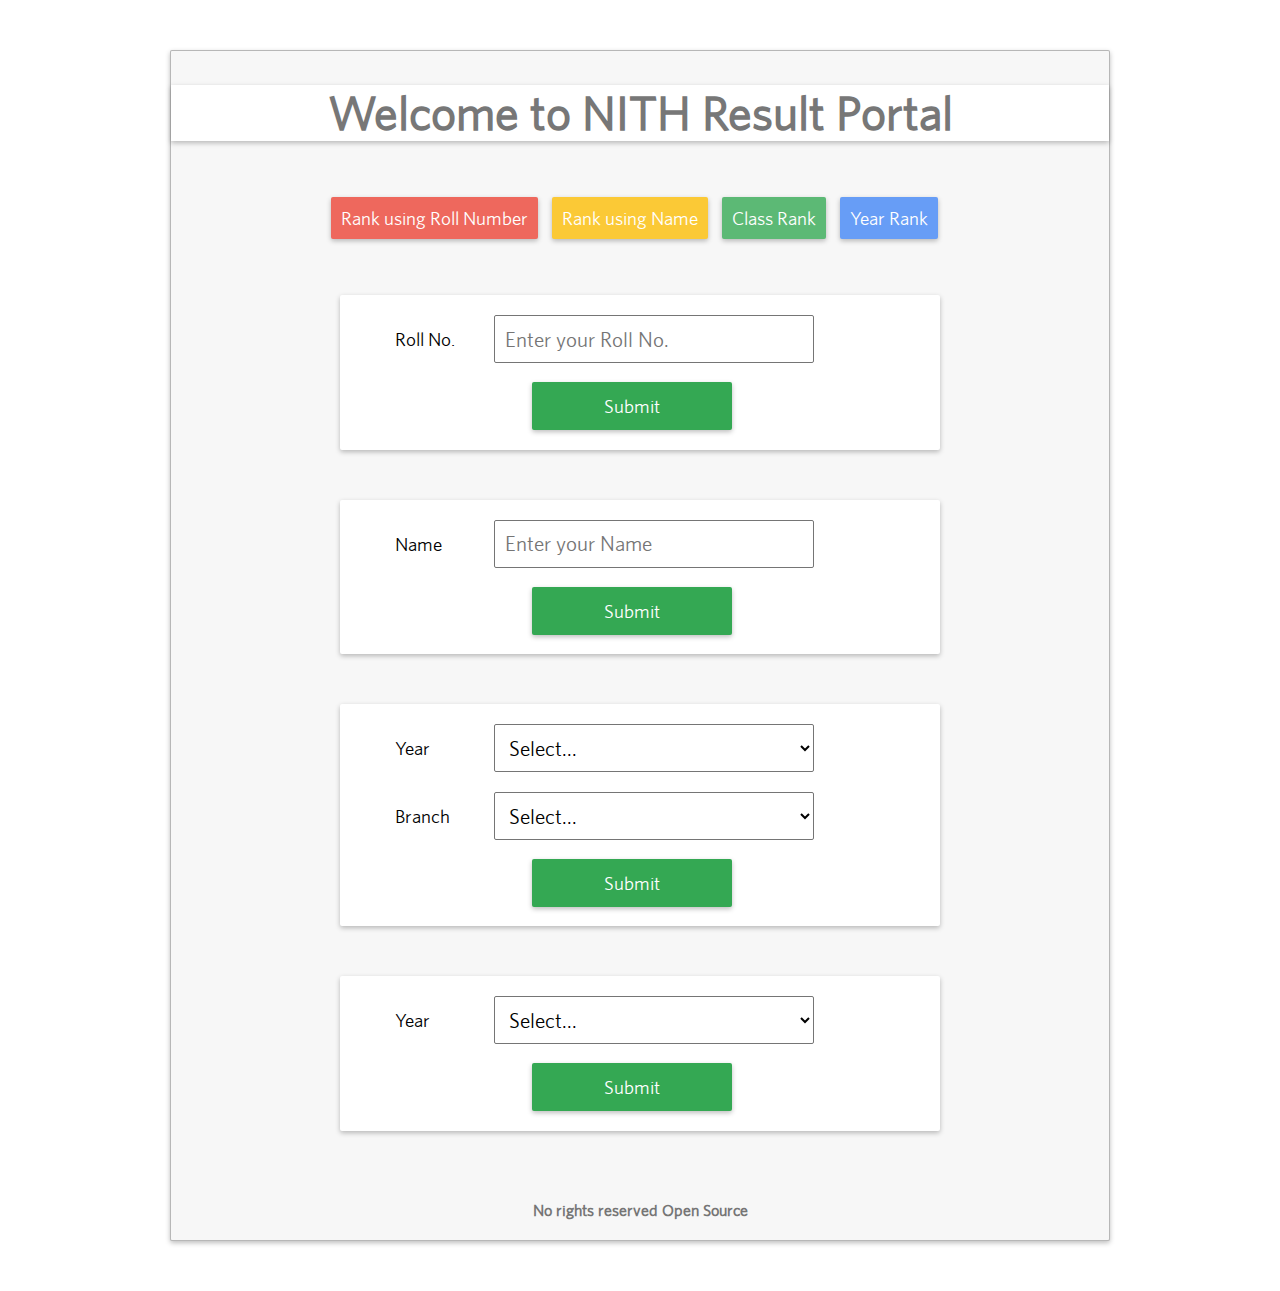
<file: index.html>
<!DOCTYPE html>
<html>
<head>
	<title>NITH Result portal</title>
	<link rel="stylesheet" type="text/css" href="./css/style.css">

</head>
<body>
	<div class="header">
		<h1>Welcome to NITH Result Portal</h1>
	</div>
	<div class="nav">
		<a class="red" href="#rollnoform">Rank using Roll Number</a>
		<a class="orange" href="#nameform">Rank using Name</a>
		<a class="green" href="#classform">Class Rank</a>
		<a class="blue" href="#yearform">Year Rank</a>
	</div>
	<div id="rollnoform" class="formcard">
		<form action="./php/roll.php" method="post" id="form1">
			<label>Roll No.</label>
			<input type="text" placeholder="Enter your Roll No." maxlength=10 name="RollNumber" required="required">
			<input class="submit-button" type="submit" value="Submit">
		</form>
	</div>
	<div id="nameform" class="formcard">
		<form action="./php/name.php" method="post" id="form1">
			<label>Name </label>
			<input type="text" placeholder="Enter your Name" name="Name" required="required">
			<input class="submit-button" type="submit" value="Submit">
		</form>
	</div>
	<div id="classform" class="formcard">
		<form action="./php/class.php" method="post" id="form1">
			<label>Year</label>
			<select name="year">
				<option value="null">Select...</option>
				<option value="15">First</option>
				<option value="14">Second</option>
				<option value="13">Third</option>
				<option value="12">Final</option>
				<option value="11">Super Final</option>
			</select></br>
			<label>Branch</label>
			<select name="branch">
				<option value="null">Select...</option>
				<option value="1">Civil</option>
				<option value="2">Electrical</option>
				<option value="3">Mechanical</option>
				<option value="4">Electonics</option>
				<option value="5">Computer</option>
				<option value="6">Architecture</option>
				<option value="7">Chemical</option>
			</select>
		</br>
			<input class="submit-button" type="submit" value="Submit">
		</form>
	</div>
	<div id="yearform" class="formcard">
		<form action="./php/year.php" method="post" id="form1">
			<label>Year</label>
			<select name="year">
				<option value="null">Select...</option>
				<option value="15">First</option>
				<option value="14">Second</option>
				<option value="13">Third</option>
				<option value="12">Final</option>
				<option value="11">Super Final</option>
			</select>
			<input class="submit-button" type="submit" value="Submit">
		</form>
	</div>
	<footer>
		No rights reserved Open Source
	</footer>
	<script type="text/javascript">
		document.getElementById("myForm").reset();
	</script>
	
</body>
</html>
</file>
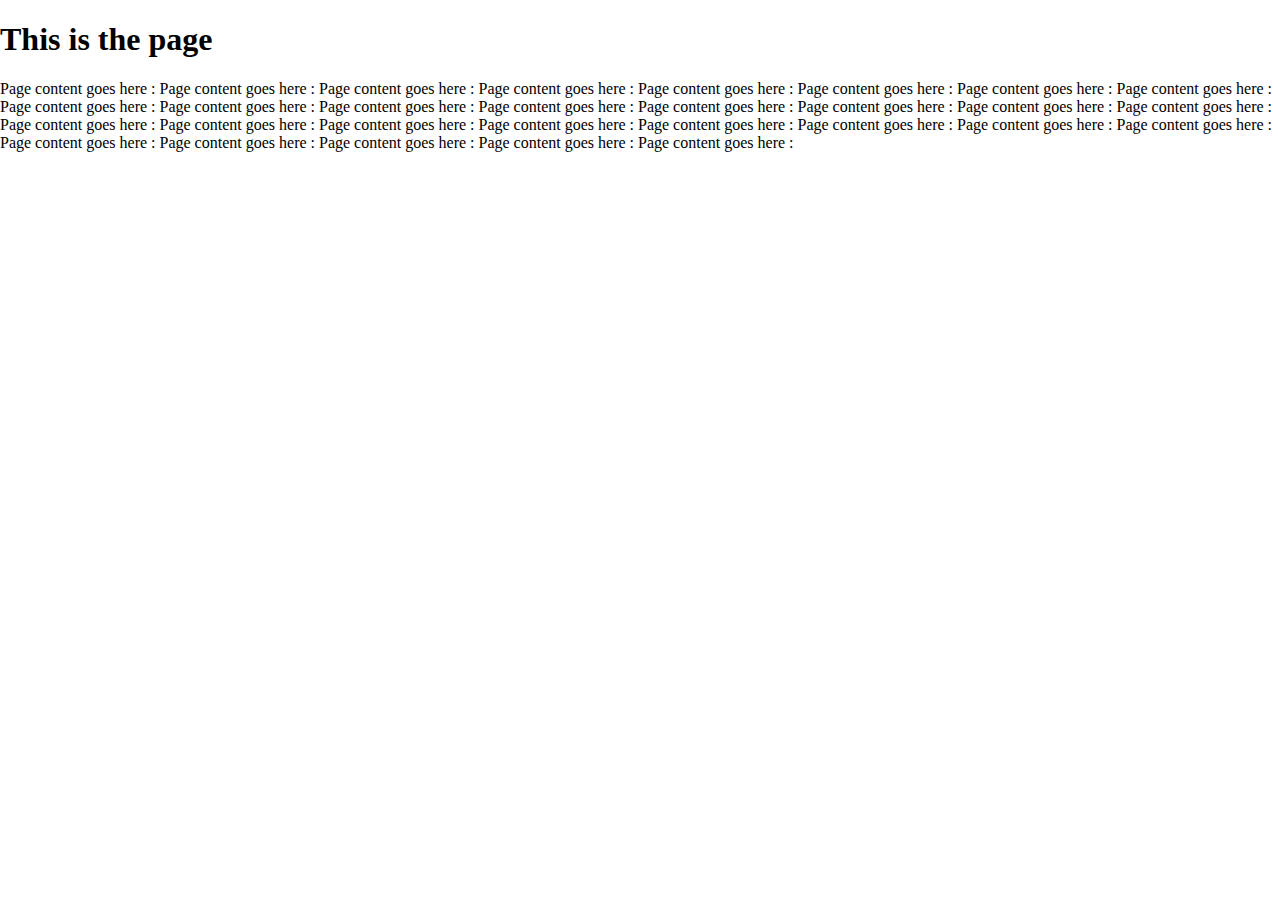
<file: splash.html>
<!DOCTYPE HTML>
<html>
<head>
<meta charset="utf-8">
<title>Untitled Document</title>
<style>
html,body{
	height:100%;
	margin:0;
	padding:0;	
}
.overlay {
	opacity:0;
	position:fixed;
	top:-999em;
	left:-999em;
	width:100%;
	height:100%;
	display:table;
	background:rgba(0,0,0,0.8);
	-webkit-animation: splash 10s forwards; 
  animation: splash 10s forwards;
}
.overlay-inner {
	display:table-cell;
	vertical-align:middle;
	text-align:center;
}
.message {
	border:10px solid red;
	border-radius:10px;
	background:#fff;
	display:inline-block;
	vertical-align:middle;
	width:50%;
	text-align:left;
	padding:10px;
}
@-webkit-keyframes splash {
  0%   {opacity: 0;top:0;left:0}
	20% {opacity:1;top:0;left:0}
	60% {opacity:1;top:0;left:0}
	99% {top:0;left:0}
	100% {opacity:0;top:-999em;left:-999em}
}
@-moz-keyframes splash {
  0%   {opacity: 0;top:0;left:0}
	20% {opacity:1;top:0;left:0}
	60% {opacity:1;top:0;left:0}
	99% {top:0;left:0}
	100% {opacity:0;top:-999em;left:-999em}
}
@-ms-keyframes splash {
  0%   {opacity: 0;top:0;left:0}
	20% {opacity:1;top:0;left:0}
	60% {opacity:1;top:0;left:0}
	99% {top:0;left:0}
	100% {opacity:0;top:-999em;left:-999em}
}  
@keyframes splash {
  0%   {opacity: 0;top:0;left:0}
	20% {opacity:1;top:0;left:0}
	60% {opacity:1;top:0;left:0}
	99% {top:0;left:0}
	100% {opacity:0;top:-999em;left:-999em}
}

</style>
</head>

<body>
<div class="overlay">
		<div class="overlay-inner">
				<div class="message">
						<p>Lorem ipsum dolor sit amet consecetueur adispicing elit amet. Lorem ipsum dolor sit amet consecetueur <a href="#">adispicing elit</a> amet.Lorem ipsum dolor sit amet consecetueur adispicing elit amet.Lorem ipsum dolor sit amet consecetueur adispicing elit amet. </p>
				</div>
		</div>
</div>
<h1>This is the page</h1>
<p>Page content goes here : Page content goes here : Page content goes here : Page content goes here : Page content goes here : Page content goes here : Page content goes here : Page content goes here : Page content goes here : Page content goes here : Page content goes here : Page content goes here : Page content goes here : Page content goes here : Page content goes here : Page content goes here : Page content goes here : Page content goes here : Page content goes here : Page content goes here : Page content goes here : Page content goes here : Page content goes here : Page content goes here : Page content goes here : Page content goes here : Page content goes here : Page content goes here : Page content goes here : </p>
</body>
</html>
</file>
<file: css/style.css>
* {
	box-sizing: border-box;
	padding: 0;
	margin: 0;
}

@font-face {
    font-family: 'WhitneyBook';
    src: url('../fonts/whitney-book.ttf');
}

html {
    background-color: rgb(255, 255, 255);
    padding: 50px;
}

body {
	max-width: 940px;
	margin: 0 auto;
	background-color: rgb(247,247,247);
	border: 1px solid rgba(0,0,0,.26);
    border-radius: 2px;
    box-shadow: 0 2px 5px 0 rgba(0,0,0,.26);
}

a {
    text-decoration: none;
    box-shadow: 0 2px 5px 0 rgba(0,0,0,.26);
    color: rgb(255, 255, 255);
    border-radius: 2px;
    cursor: pointer;
}

.header h1 {
	text-align: center;
	background-color: rgb(255, 255, 255);
    box-shadow: 0 2px 5px 0 rgba(0,0,0,.26);
	color: rgb(119,119,119);
	font-size: 3em;
	margin-top: 0.7em;
	font-family: 'WhitneyBook';
	font-weight: bold;
}

.nav {
	margin: 6% 16%;
}

.nav a {
	padding: 10px;
	color: white;
    margin: 0 0 0 10px;
	display: inline-block;
	font-family: 'WhitneyBook';
	font-weight: normal;
    font-size: 1.2em;
}

.formcard label {
	display: inline-block;
	vertical-align: top;
	width: 100px;
	margin-left: 50px;
	font-size: 1.2em;
	margin-top: 28px;
	padding: 5px 5px;
    color: black;
	font-family: 'WhitneyBook';
	font-weight: normal;
}

input[type="text"],select {
	font-size: 1.3em;
	background-color: rgb(255, 255, 255);
    border: 1px solid rgb(117,117,117);
	height: 48px;
    padding: 10px;
	margin-top: 20px;
	width: 320px;
	border-radius: 2px;
	color: black;
	font-family: 'WhitneyBook';
	font-weight: normal;
}

.red {
    background: rgb(238,104,93);
}
.red:hover {
    background: rgb(234,67,53);
}

.orange {
    background: rgb(251,201,54);
}
.orange:hover {
    background: rgb(251,188,5);
}

.green {
    background: rgb(92,185,117);
}
.green:hover {
    background: rgb(52,168,83);
}

.blue {
    background: rgb(103,157,246);
}
.blue:hover {
    background: rgb(66,133,244);
}

.submit-button {
    border: none;
    margin: 0;
    padding: 0;
    height: 48px;
    width: 48px;
    cursor: pointer;
    color: rgb(255, 255, 255);
    text-decoration: none;
    box-shadow: 0 2px 5px 0 rgba(0,0,0,.26);
    border-radius: 2px;
	font-family: 'WhitneyBook';
	font-weight: normal;
	font-size: 1.2em;
}

input[type="submit"] {
	width: 200px;
    background: rgb(52,168,83);
    padding: 8px 16px;
	margin: 1em 10em;
}

input[type="submit"]:hover {
    background: rgb(234,67,53); 
}

.formcard {
	max-width: 600px;
	margin: 50px auto;
	background-color: rgb(255, 255, 255);
    box-shadow: 0 2px 5px 0 rgba(0, 0, 0, .26);
    border-radius: 2px;
	font-family: 'WhitneyBook';
}

footer {
	text-align: center;
	font-family: 'WhitneyBook';
	font-weight: bold;
	padding: 20px 0;
	font-size: 1em;
	color: rgb(117, 117, 117);
}
</file>
